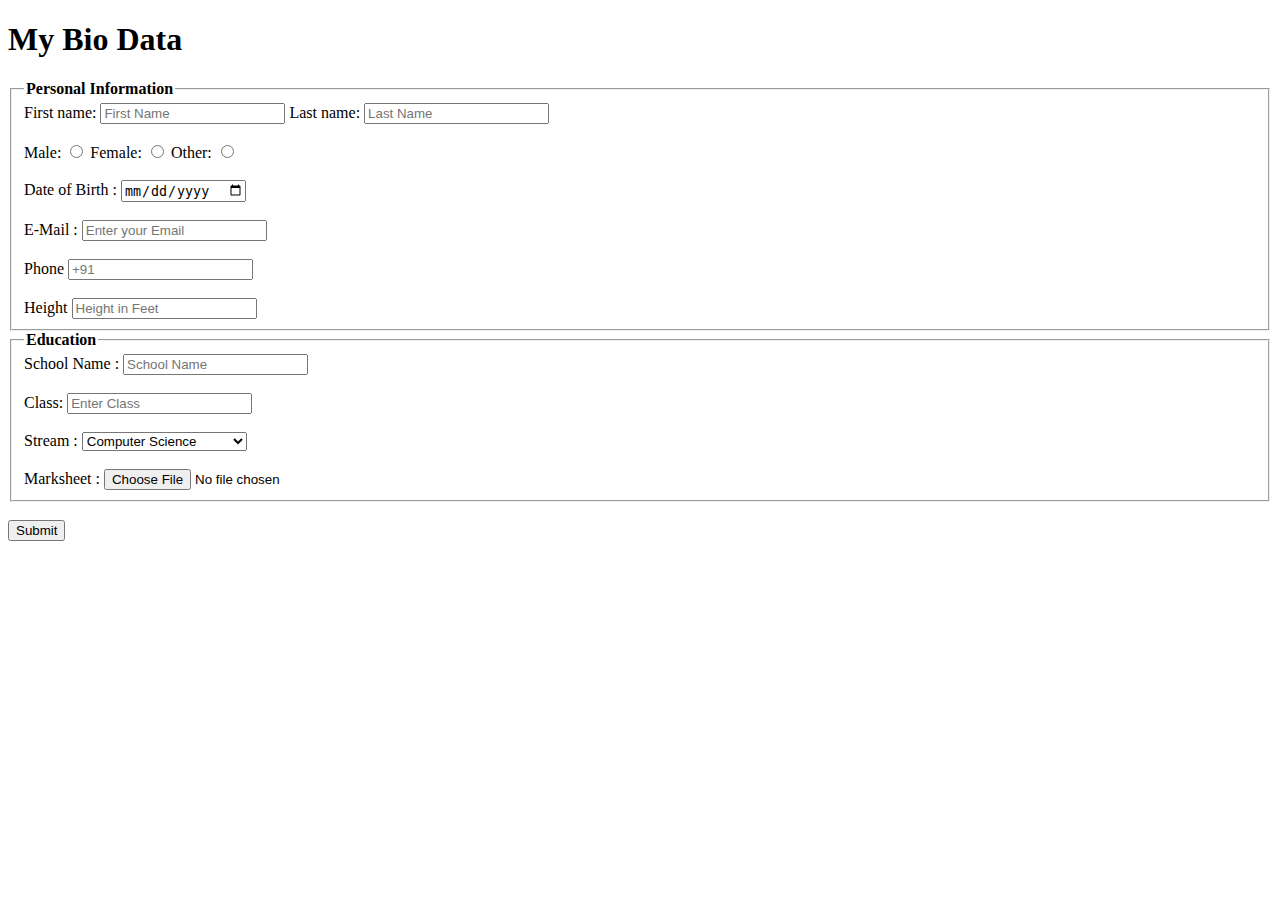
<file: Project1/index.html>
<!DOCTYPE html>
<html lang="en">
<head>
    <meta charset="UTF-8">
    <meta http-equiv="X-UA-Compatible" content="IE=edge">
    <meta name="viewport" content="width=device-width, initial-scale=1.0">
    <title>user form</title>
</head>
<body>
    <h1>My Bio Data</h1>
    <form action="POST">
        <fieldset>
            <legend><b>Personal Information</b></legend>
            <label for="fname">First name:</label>   
              <input type="text" placeholder="First Name" class="name">  

              <label for="fname">Last name:</label>   
              <input type="password" placeholder="Last Name" class="name"> <br><br> 

              <label for="male">Male:</label>
              <input type="radio" name="gender">
              <label for="female">Female:</label>
              <input type="radio" name="gender">
              <label for="other">Other:</label>
              <input type="radio" name="gender"><br><br>

              <label for="dob">Date of Birth :</label>
              <input type="date"><br><br>

              <label for="email">E-Mail :</label>
              <input type="email" placeholder="Enter your Email" required><br><br>

              <label for="Phone">Phone</label>
              <input type="text" placeholder="+91"><br><br>

              <label for="Height"> Height</label>
              <input type="text" placeholder="Height in Feet">
                <br>

            </fieldset>
              <fieldset>
                <legend> <b>Education</b></legend>
                <label for="School"> School Name : </label>
                <input type="text" placeholder="School Name"><br><br>
                <label for="Class"> Class:</label>
                <input type="text" placeholder="Enter Class"><br><br>
                  
                <label for="Stream">Stream : </label>
                <select name="Stream" id="Stream">
                    <option value="Cs">Computer Science</option>
                    <option value="M"> Mechanical Engineering</option>
                    <option value="Civil"> Civil Engineering</option>
                    <option value="EC"> Electrical Engineering</option>
                    <option value="EEC"> Electronic Engineering</option>
                </select>
                <br><br>
                <label for="Marksheet">Marksheet : </label>
                <input type="file">
                


              </fieldset>
              <br>

              <button>Submit</button>










       



    </form>

</body>
</html>
</file>
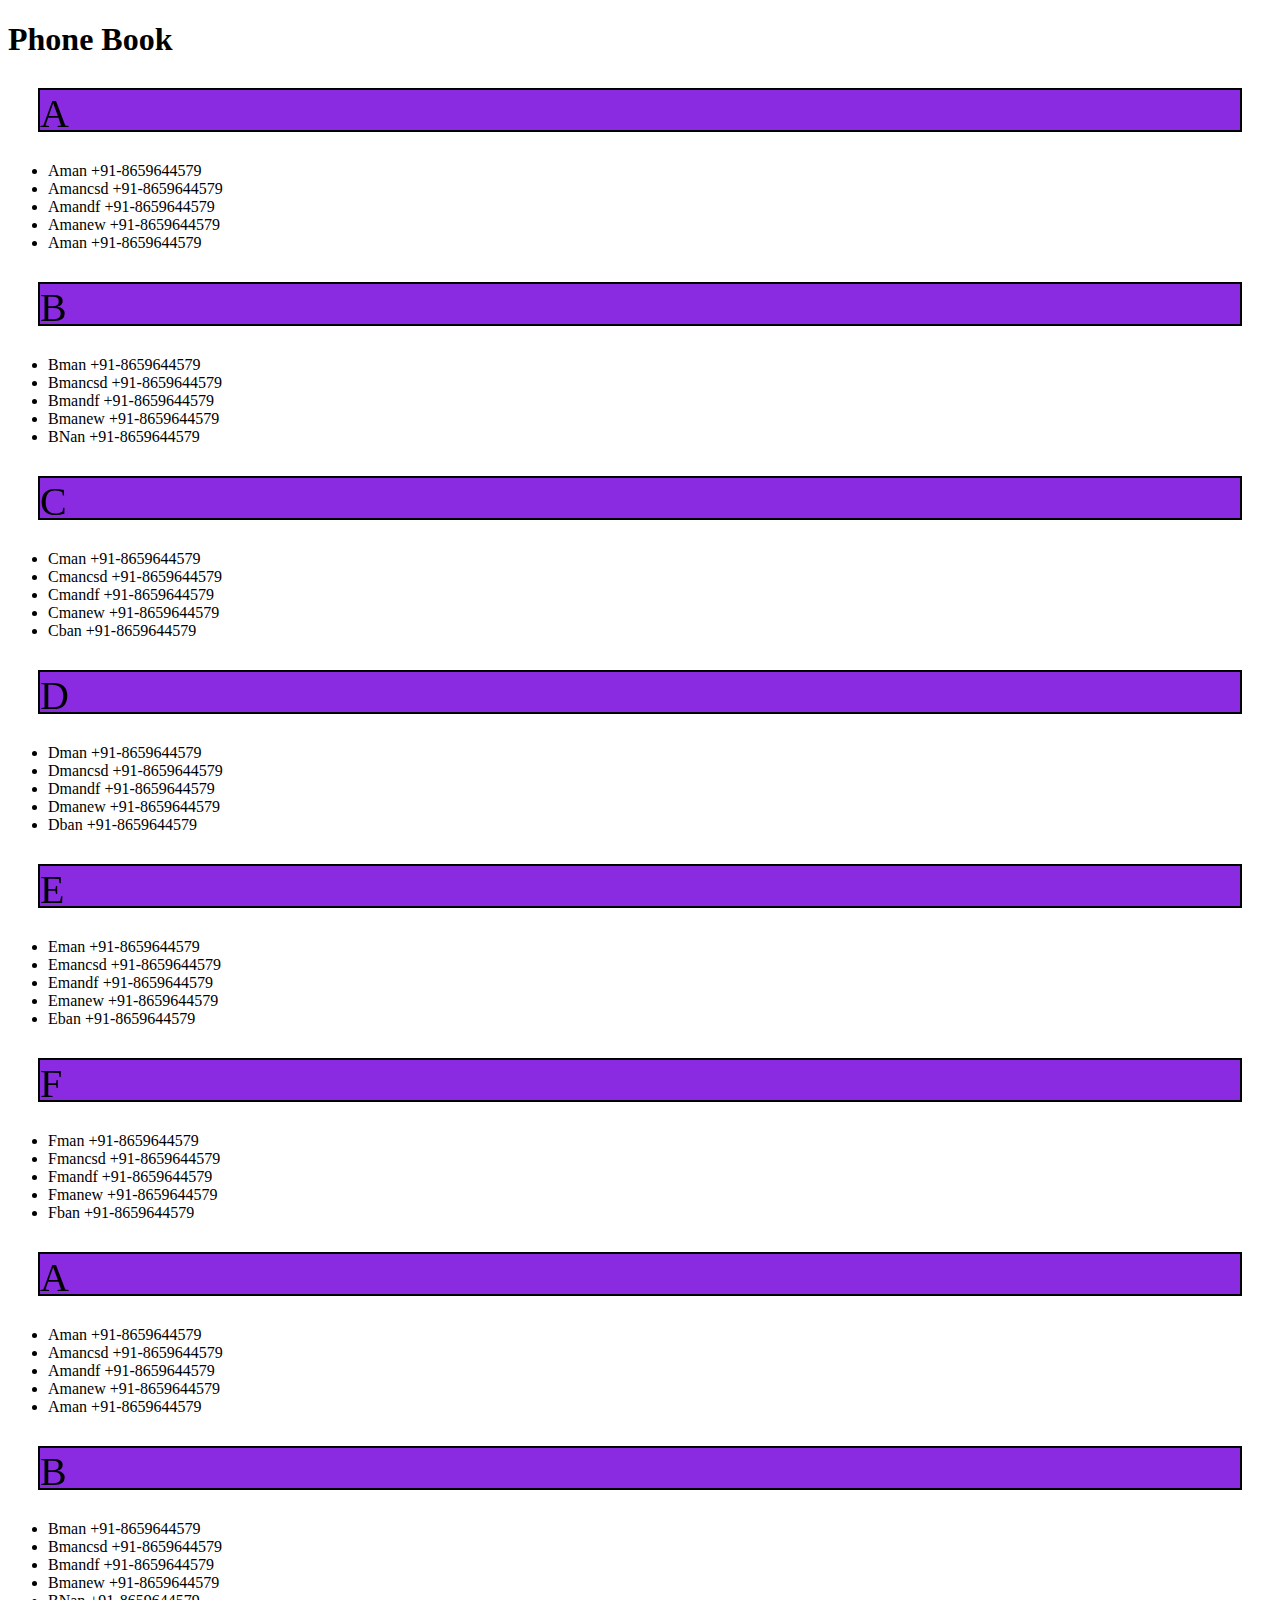
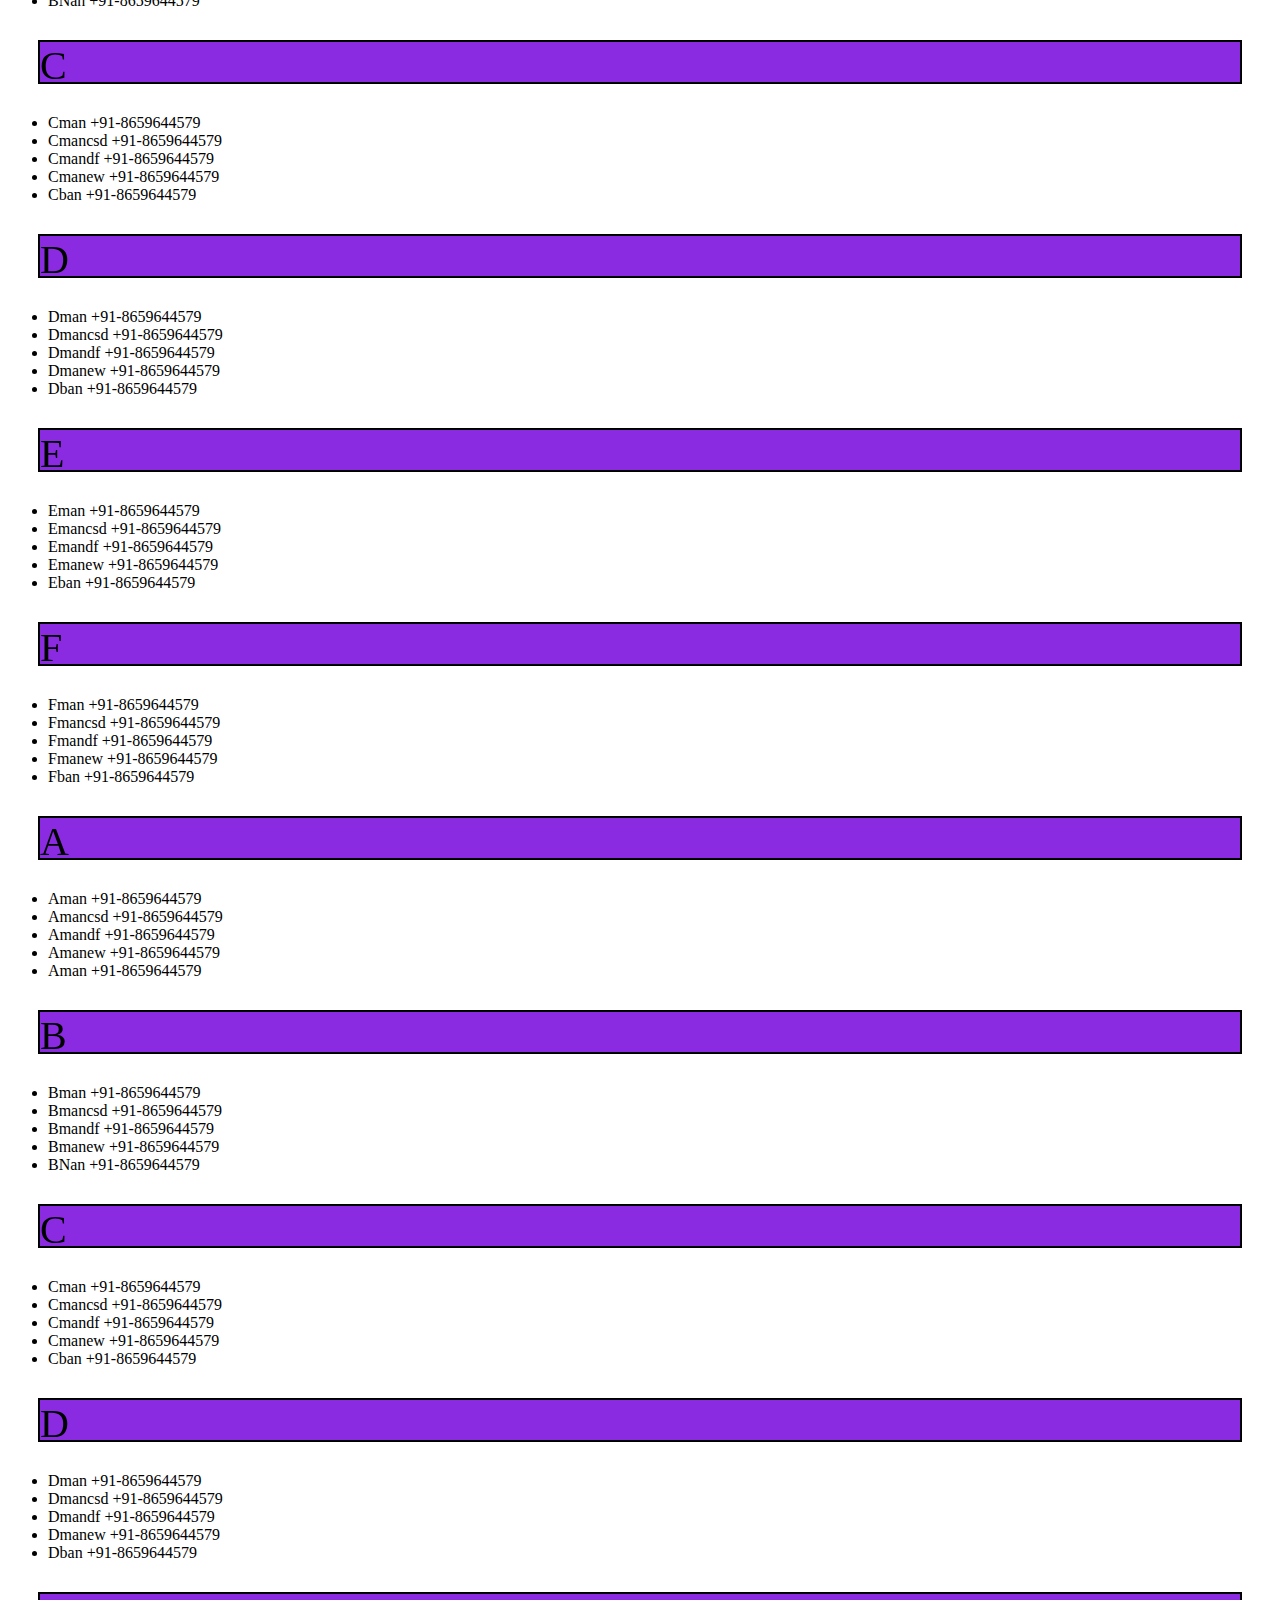
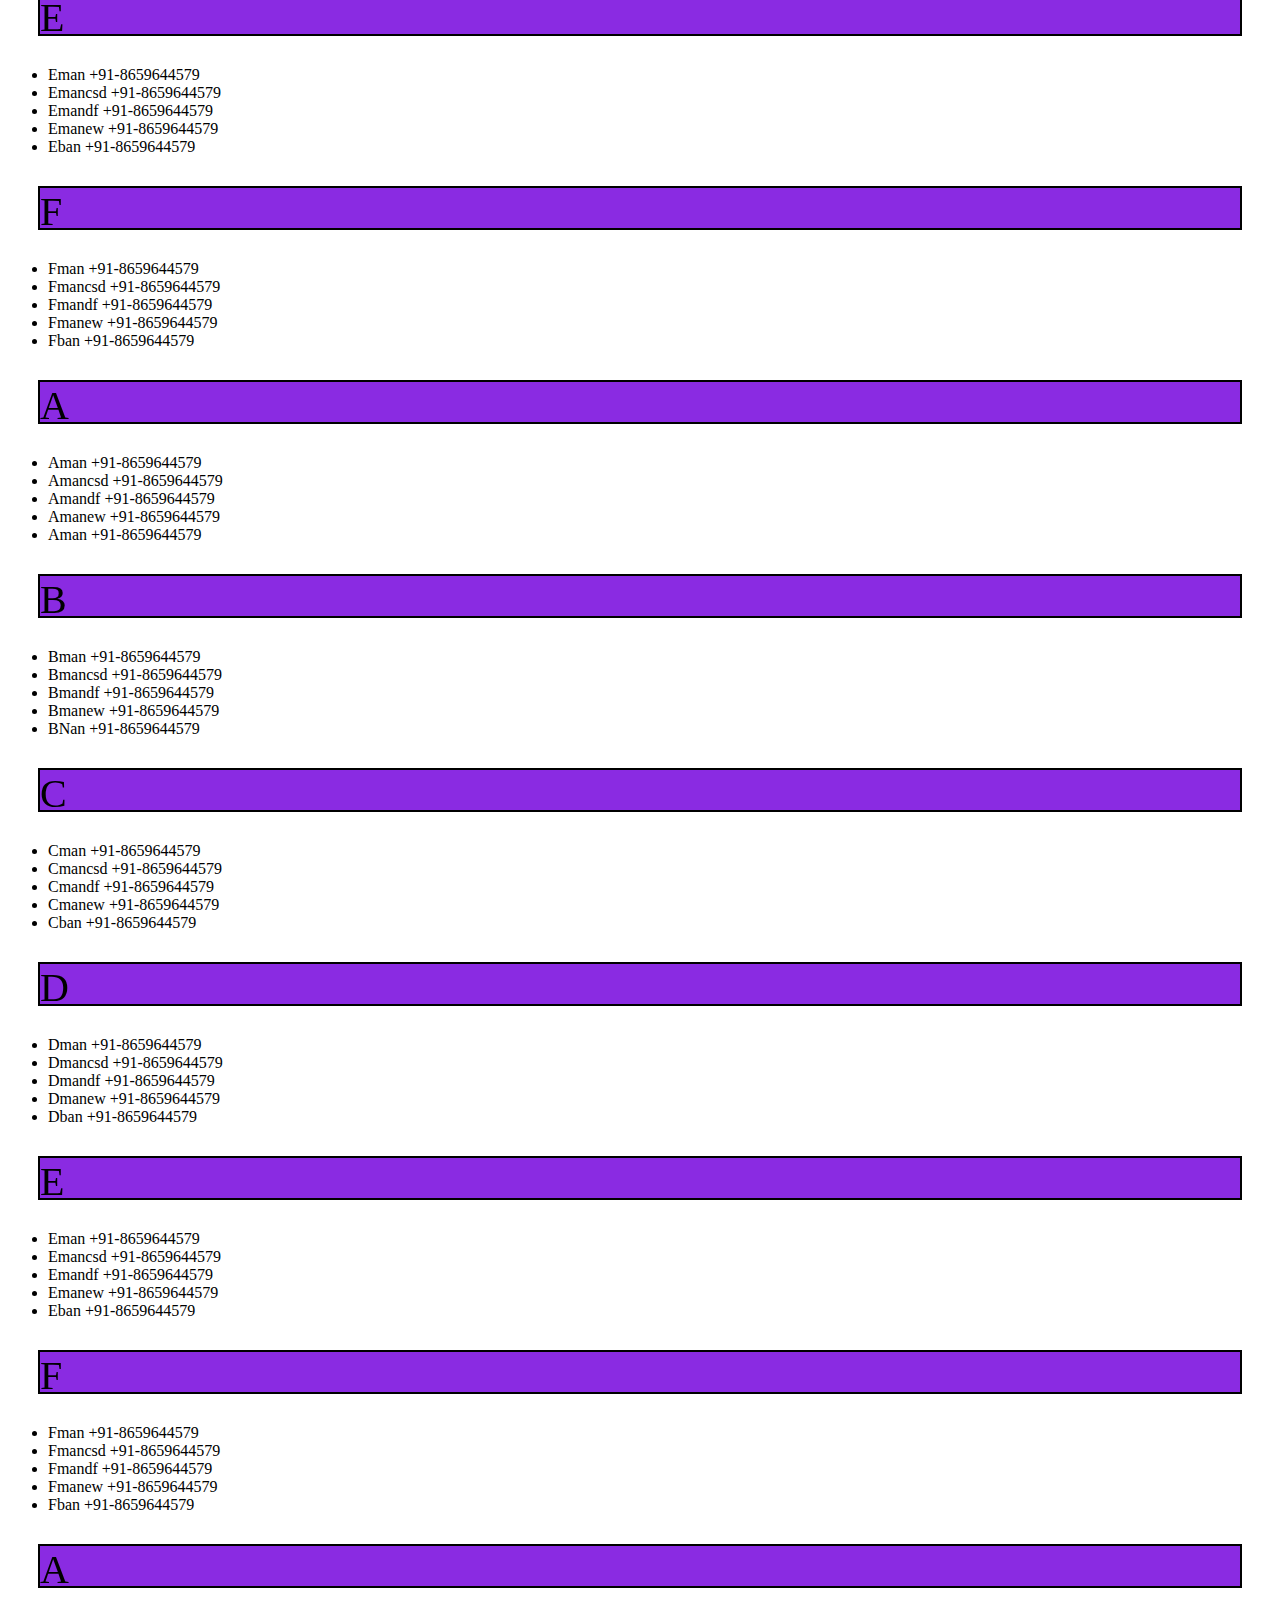
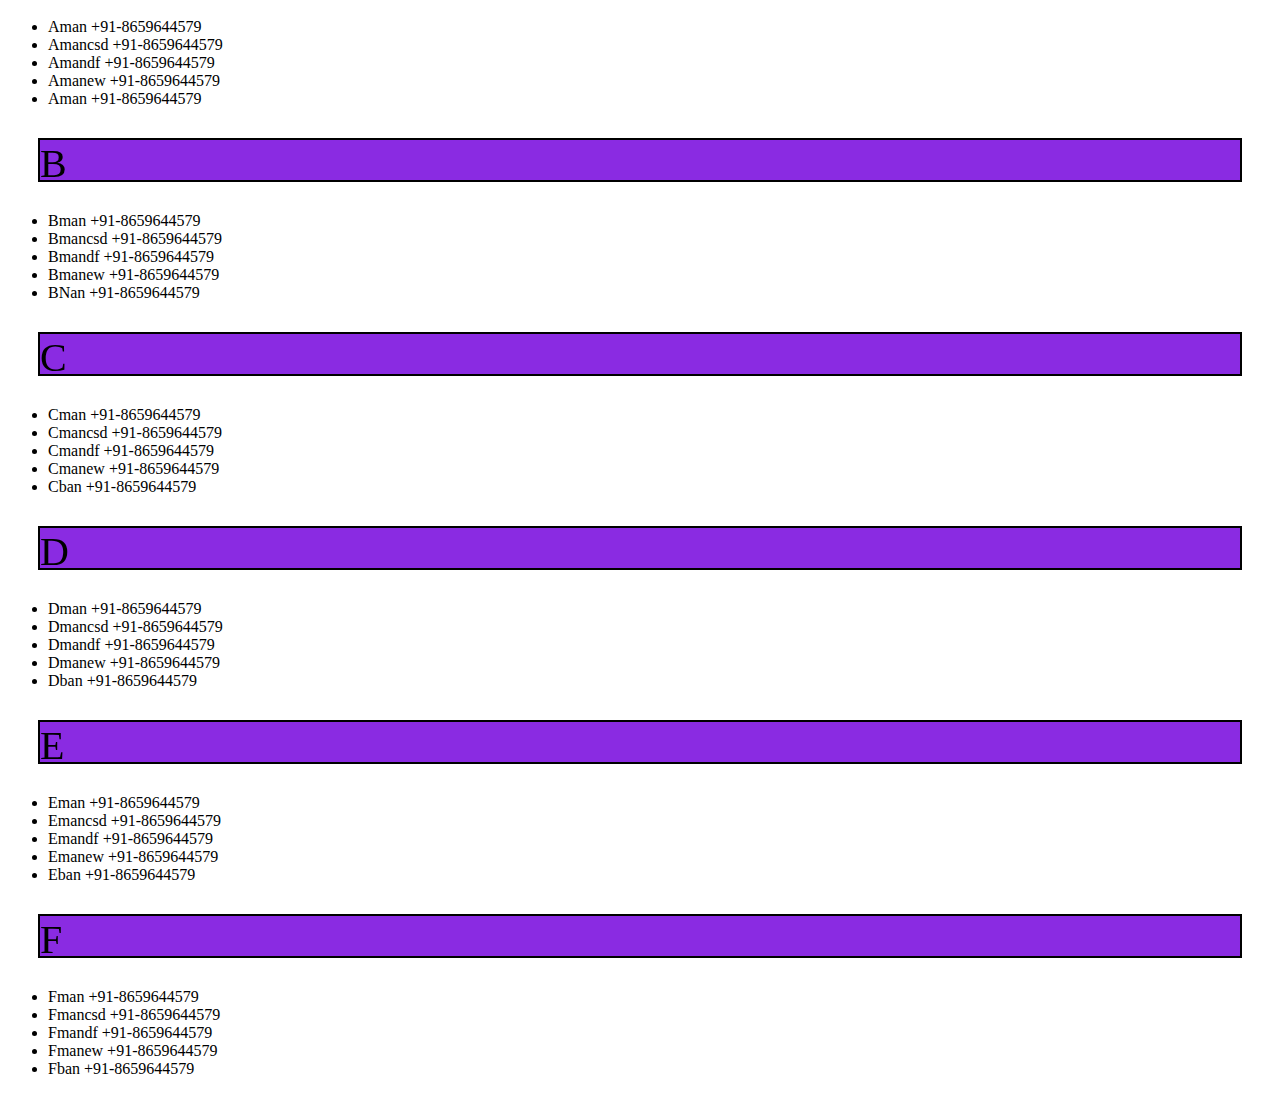
<file: project2/index.html>
<!DOCTYPE html>
<html lang="en">
<head>
    <meta charset="UTF-8">
    <meta http-equiv="X-UA-Compatible" content="IE=edge">
    <meta name="viewport" content="width=device-width, initial-scale=1.0">
    <title>Document</title>
    <link rel="stylesheet" href="style.css">
</head>
<body>
    <h1>Phone Book</h1>
    <div>A</div>
    <ul>
        <li>Aman +91-8659644579</li>
        <li>Amancsd +91-8659644579</li>
        <li>Amandf +91-8659644579</li>
        <li>Amanew +91-8659644579</li>
        <li>Aman +91-8659644579</li>
    </ul>
    <div>B</div>
    <ul>
        <li>Bman +91-8659644579</li>
        <li>Bmancsd +91-8659644579</li>
        <li>Bmandf +91-8659644579</li>
        <li>Bmanew +91-8659644579</li>
        <li>BNan +91-8659644579</li>
    </ul>
    <div>C</div>
    <ul>
        <li>Cman +91-8659644579</li>
        <li>Cmancsd +91-8659644579</li>
        <li>Cmandf +91-8659644579</li>
        <li>Cmanew +91-8659644579</li>
        <li>Cban +91-8659644579</li>
    </ul>
    <div>D</div>
    <ul>
        <li>Dman +91-8659644579</li>
        <li>Dmancsd +91-8659644579</li>
        <li>Dmandf +91-8659644579</li>
        <li>Dmanew +91-8659644579</li>
        <li>Dban +91-8659644579</li>
    </ul>
    <div>E</div>
    <ul>
        <li>Eman +91-8659644579</li>
        <li>Emancsd +91-8659644579</li>
        <li>Emandf +91-8659644579</li>
        <li>Emanew +91-8659644579</li>
        <li>Eban +91-8659644579</li>
    </ul>
    <div>F</div>
    <ul>
        <li>Fman +91-8659644579</li>
        <li>Fmancsd +91-8659644579</li>
        <li>Fmandf +91-8659644579</li>
        <li>Fmanew +91-8659644579</li>
        <li>Fban +91-8659644579</li>
    </ul>
    
    <div>A</div>
    <ul>
        <li>Aman +91-8659644579</li>
        <li>Amancsd +91-8659644579</li>
        <li>Amandf +91-8659644579</li>
        <li>Amanew +91-8659644579</li>
        <li>Aman +91-8659644579</li>
    </ul>
    <div>B</div>
    <ul>
        <li>Bman +91-8659644579</li>
        <li>Bmancsd +91-8659644579</li>
        <li>Bmandf +91-8659644579</li>
        <li>Bmanew +91-8659644579</li>
        <li>BNan +91-8659644579</li>
    </ul>
    <div>C</div>
    <ul>
        <li>Cman +91-8659644579</li>
        <li>Cmancsd +91-8659644579</li>
        <li>Cmandf +91-8659644579</li>
        <li>Cmanew +91-8659644579</li>
        <li>Cban +91-8659644579</li>
    </ul>
    <div>D</div>
    <ul>
        <li>Dman +91-8659644579</li>
        <li>Dmancsd +91-8659644579</li>
        <li>Dmandf +91-8659644579</li>
        <li>Dmanew +91-8659644579</li>
        <li>Dban +91-8659644579</li>
    </ul>
    <div>E</div>
    <ul>
        <li>Eman +91-8659644579</li>
        <li>Emancsd +91-8659644579</li>
        <li>Emandf +91-8659644579</li>
        <li>Emanew +91-8659644579</li>
        <li>Eban +91-8659644579</li>
    </ul>
    <div>F</div>
    <ul>
        <li>Fman +91-8659644579</li>
        <li>Fmancsd +91-8659644579</li>
        <li>Fmandf +91-8659644579</li>
        <li>Fmanew +91-8659644579</li>
        <li>Fban +91-8659644579</li>
    </ul>

    <div>A</div>
    <ul>
        <li>Aman +91-8659644579</li>
        <li>Amancsd +91-8659644579</li>
        <li>Amandf +91-8659644579</li>
        <li>Amanew +91-8659644579</li>
        <li>Aman +91-8659644579</li>
    </ul>
    <div>B</div>
    <ul>
        <li>Bman +91-8659644579</li>
        <li>Bmancsd +91-8659644579</li>
        <li>Bmandf +91-8659644579</li>
        <li>Bmanew +91-8659644579</li>
        <li>BNan +91-8659644579</li>
    </ul>
    <div>C</div>
    <ul>
        <li>Cman +91-8659644579</li>
        <li>Cmancsd +91-8659644579</li>
        <li>Cmandf +91-8659644579</li>
        <li>Cmanew +91-8659644579</li>
        <li>Cban +91-8659644579</li>
    </ul>
    <div>D</div>
    <ul>
        <li>Dman +91-8659644579</li>
        <li>Dmancsd +91-8659644579</li>
        <li>Dmandf +91-8659644579</li>
        <li>Dmanew +91-8659644579</li>
        <li>Dban +91-8659644579</li>
    </ul>
    <div>E</div>
    <ul>
        <li>Eman +91-8659644579</li>
        <li>Emancsd +91-8659644579</li>
        <li>Emandf +91-8659644579</li>
        <li>Emanew +91-8659644579</li>
        <li>Eban +91-8659644579</li>
    </ul>
    <div>F</div>
    <ul>
        <li>Fman +91-8659644579</li>
        <li>Fmancsd +91-8659644579</li>
        <li>Fmandf +91-8659644579</li>
        <li>Fmanew +91-8659644579</li>
        <li>Fban +91-8659644579</li>
    </ul>

    <div>A</div>
    <ul>
        <li>Aman +91-8659644579</li>
        <li>Amancsd +91-8659644579</li>
        <li>Amandf +91-8659644579</li>
        <li>Amanew +91-8659644579</li>
        <li>Aman +91-8659644579</li>
    </ul>
    <div>B</div>
    <ul>
        <li>Bman +91-8659644579</li>
        <li>Bmancsd +91-8659644579</li>
        <li>Bmandf +91-8659644579</li>
        <li>Bmanew +91-8659644579</li>
        <li>BNan +91-8659644579</li>
    </ul>
    <div>C</div>
    <ul>
        <li>Cman +91-8659644579</li>
        <li>Cmancsd +91-8659644579</li>
        <li>Cmandf +91-8659644579</li>
        <li>Cmanew +91-8659644579</li>
        <li>Cban +91-8659644579</li>
    </ul>
    <div>D</div>
    <ul>
        <li>Dman +91-8659644579</li>
        <li>Dmancsd +91-8659644579</li>
        <li>Dmandf +91-8659644579</li>
        <li>Dmanew +91-8659644579</li>
        <li>Dban +91-8659644579</li>
    </ul>
    <div>E</div>
    <ul>
        <li>Eman +91-8659644579</li>
        <li>Emancsd +91-8659644579</li>
        <li>Emandf +91-8659644579</li>
        <li>Emanew +91-8659644579</li>
        <li>Eban +91-8659644579</li>
    </ul>
    <div>F</div>
    <ul>
        <li>Fman +91-8659644579</li>
        <li>Fmancsd +91-8659644579</li>
        <li>Fmandf +91-8659644579</li>
        <li>Fmanew +91-8659644579</li>
        <li>Fban +91-8659644579</li>
    </ul>

    <div>A</div>
    <ul>
        <li>Aman +91-8659644579</li>
        <li>Amancsd +91-8659644579</li>
        <li>Amandf +91-8659644579</li>
        <li>Amanew +91-8659644579</li>
        <li>Aman +91-8659644579</li>
    </ul>
    <div>B</div>
    <ul>
        <li>Bman +91-8659644579</li>
        <li>Bmancsd +91-8659644579</li>
        <li>Bmandf +91-8659644579</li>
        <li>Bmanew +91-8659644579</li>
        <li>BNan +91-8659644579</li>
    </ul>
    <div>C</div>
    <ul>
        <li>Cman +91-8659644579</li>
        <li>Cmancsd +91-8659644579</li>
        <li>Cmandf +91-8659644579</li>
        <li>Cmanew +91-8659644579</li>
        <li>Cban +91-8659644579</li>
    </ul>
    <div>D</div>
    <ul>
        <li>Dman +91-8659644579</li>
        <li>Dmancsd +91-8659644579</li>
        <li>Dmandf +91-8659644579</li>
        <li>Dmanew +91-8659644579</li>
        <li>Dban +91-8659644579</li>
    </ul>
    <div>E</div>
    <ul>
        <li>Eman +91-8659644579</li>
        <li>Emancsd +91-8659644579</li>
        <li>Emandf +91-8659644579</li>
        <li>Emanew +91-8659644579</li>
        <li>Eban +91-8659644579</li>
    </ul>
    <div>F</div>
    <ul>
        <li>Fman +91-8659644579</li>
        <li>Fmancsd +91-8659644579</li>
        <li>Fmandf +91-8659644579</li>
        <li>Fmanew +91-8659644579</li>
        <li>Fban +91-8659644579</li>
    </ul>
    
</body>
</html>
</file>
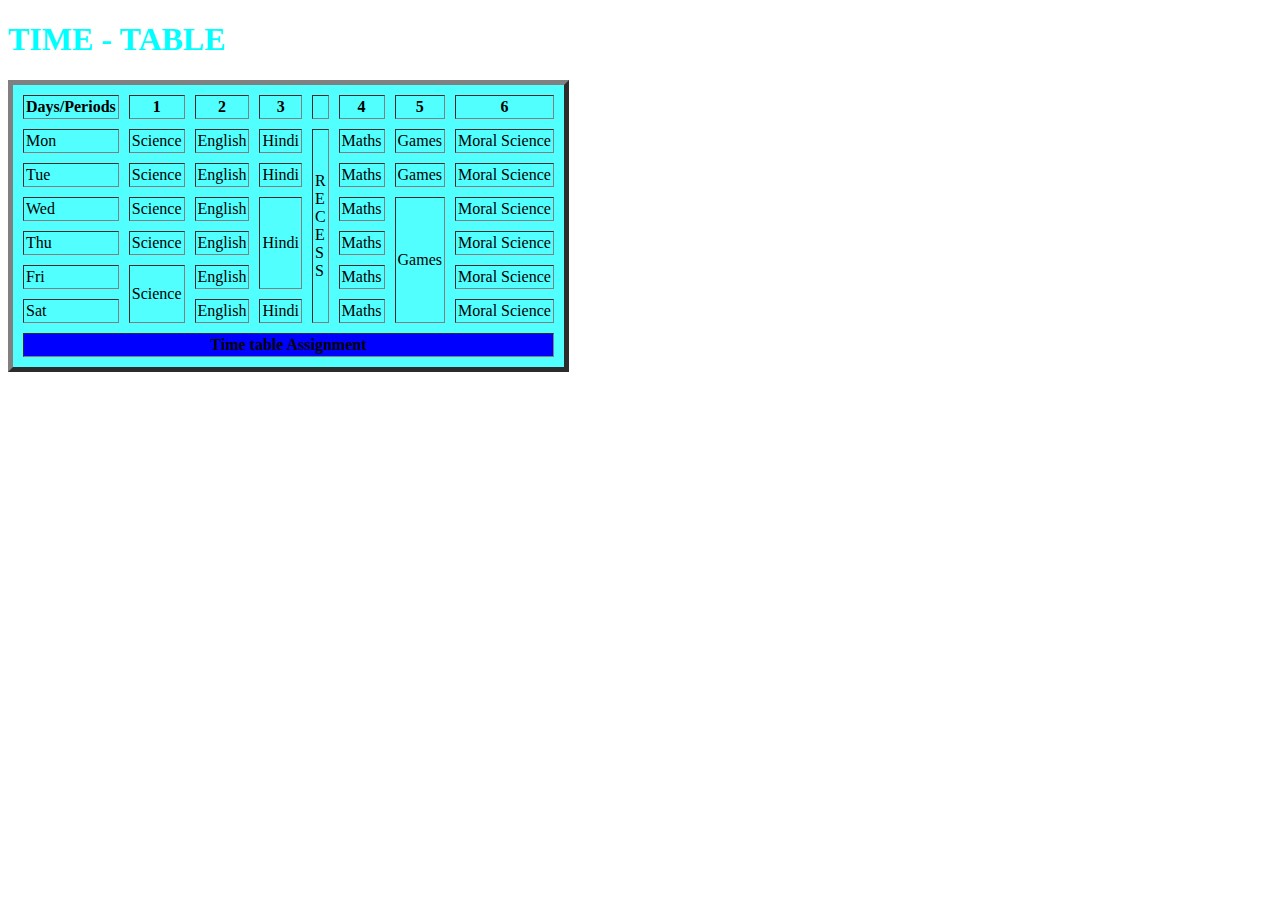
<file: Project1/project2/index.html>
<!DOCTYPE html>
<html lang="en">
<head>
    <meta charset="UTF-8">
    <meta http-equiv="X-UA-Compatible" content="IE=edge">
    <meta name="viewport" content="width=device-width, initial-scale=1.0">
    <title>Document</title>
    <link rel="stylesheet" href="style.css">
</head>
<body>
    <div >
        <h1> TIME - TABLE</h1>
    </div>
    

    <table class="tb" bgcolor=#52ffff border="5" cellspacing="10" cellpadding="2">
        <thead>
            <tr>
                <th>Days/Periods</th>
                <th>1</th>
                <th>2</th>
                <th>3</th>
                <th></th>
                <th>4</th>
                <th>5</th>
                <th colspan="2">6</th>
            </tr>
        </thead>

        <tbody>
            <tr>
                <td>Mon</td>
                <td>Science</td>
                <td>English</td>
                <td>Hindi</td>
                <td rowspan="6">R<br>E<br>C<br>E<br>S<br>S<br></td>
                <td>Maths</td>
                <td>Games</td>
                <td colspan="2">Moral Science</td>
            </tr>

            <tr>
                <td>Tue</td>
                <td>Science</td>
                <td>English</td>
                <td>Hindi</td>
                <td>Maths</td>
                <td>Games</td>
                <td colspan="2">Moral Science</td>
            </tr>

            <tr>
                <td >Wed</td>
                <td>Science</td>
                <td>English</td>
                <td rowspan="3">Hindi</td>
                <td>Maths</td>
                <td rowspan="4">Games</td>
                <td colspan="2">Moral Science</td>
                
            </tr>

            <tr>
                <td>Thu</td>
                <td>Science</td>
                <td>English</td>
                <td>Maths</td>
                <!-- <td>Games</td> -->
                <td colspan="2">Moral Science</td>
                
            </tr>

            <tr>
                <td>Fri</td>
                <td rowspan="2">Science</td>
                <td>English</td>
                <td>Maths</td>
                <!-- <td>Games</td> -->
                <td colspan="2">Moral Science</td>
                
            </tr>

            <tr>
                <td>Sat</td>
                <!-- <td >Science</td> -->
                <td>English</td>
                <td >Hindi</td>
                <td>Maths</td>
                <!-- <td>Games</td> -->
                <td colspan="2">Moral Science</td>
                
            </tr>
        </tbody>

        <tfoot>
            <th bgcolor="blue" colspan="11">Time table Assignment</th>
        </tfoot>
    </table>
</body>
</html>
</file>
<file: project2/style.css>
div{
    height: 40px;
    border: 2px solid black;
    margin: 30px;
    position: sticky;
    background-color: blueviolet;
    font-size: 2.5rem;
    top:10px
    
}
</file>
<file: Project1/project2/style.css>
div{
    color: aqua;
    /* text-align: center; */
}
table{
    align-items: center;
}
</file>
